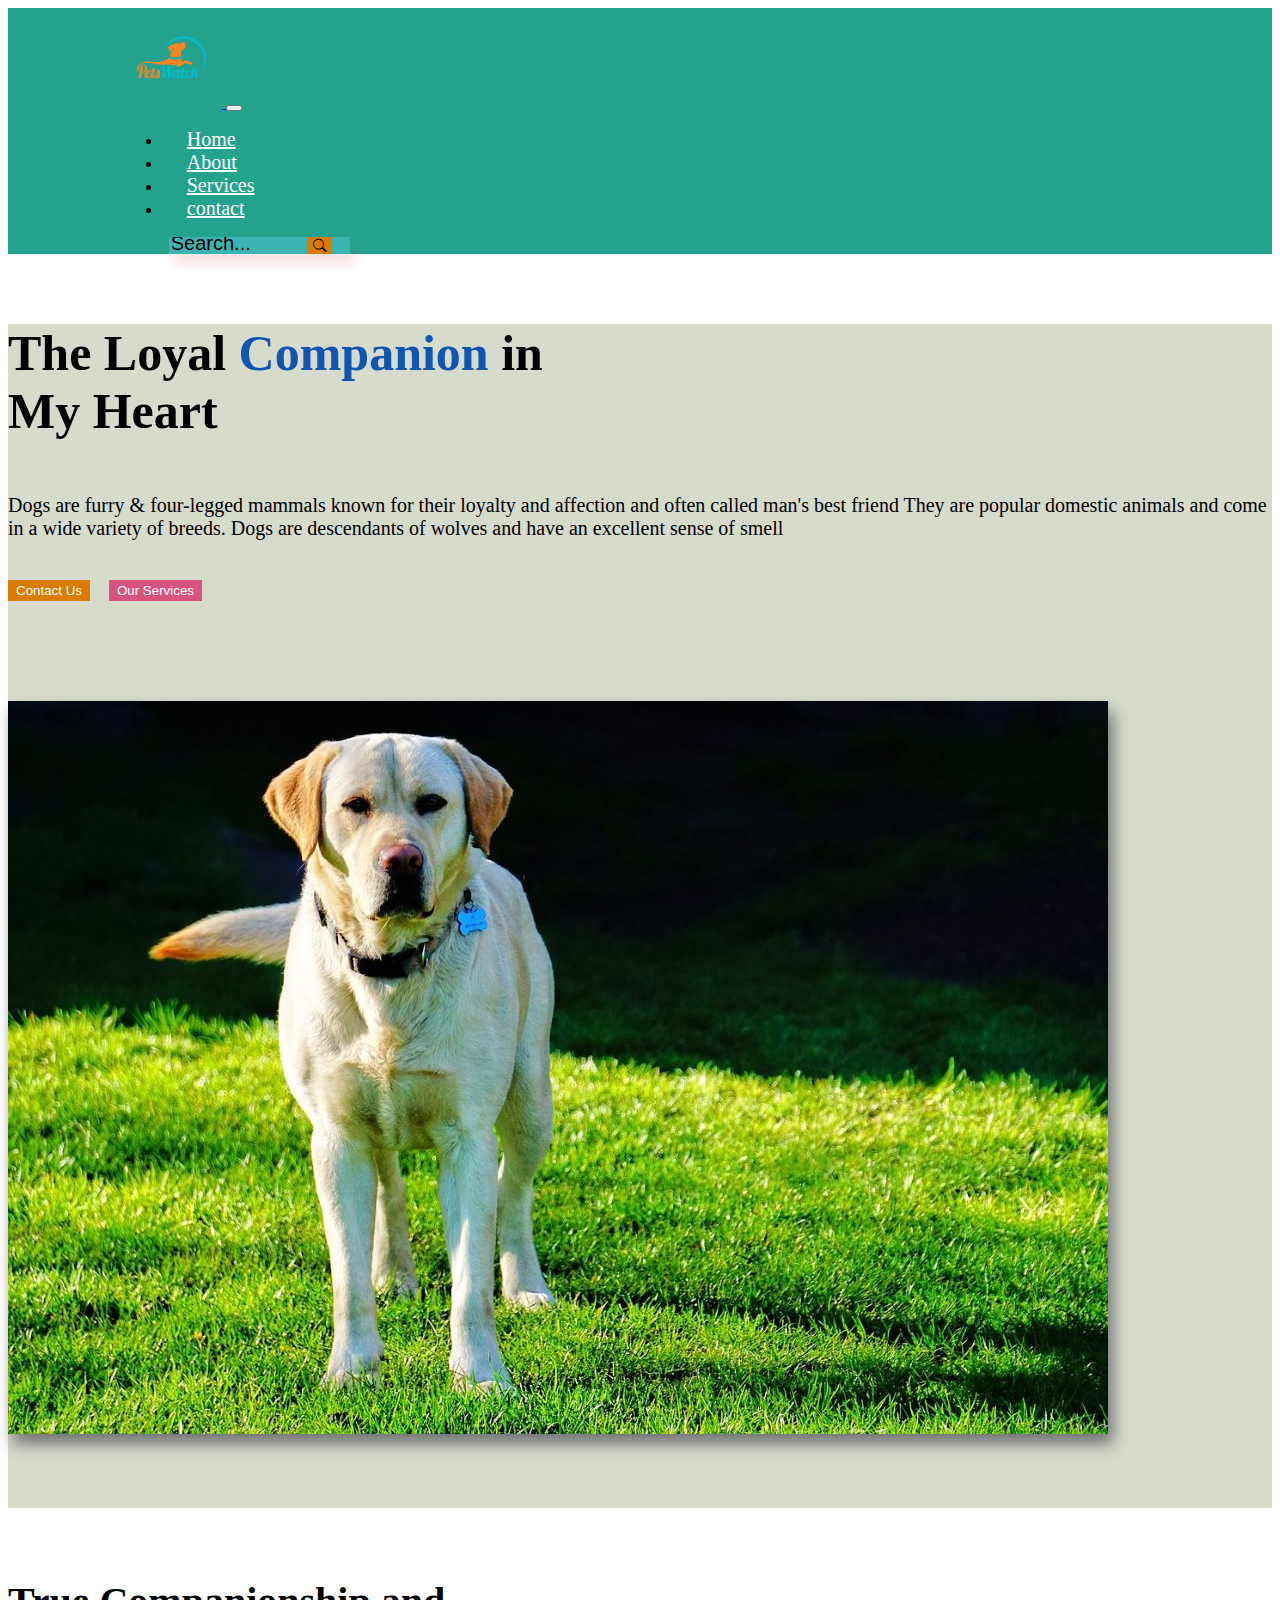
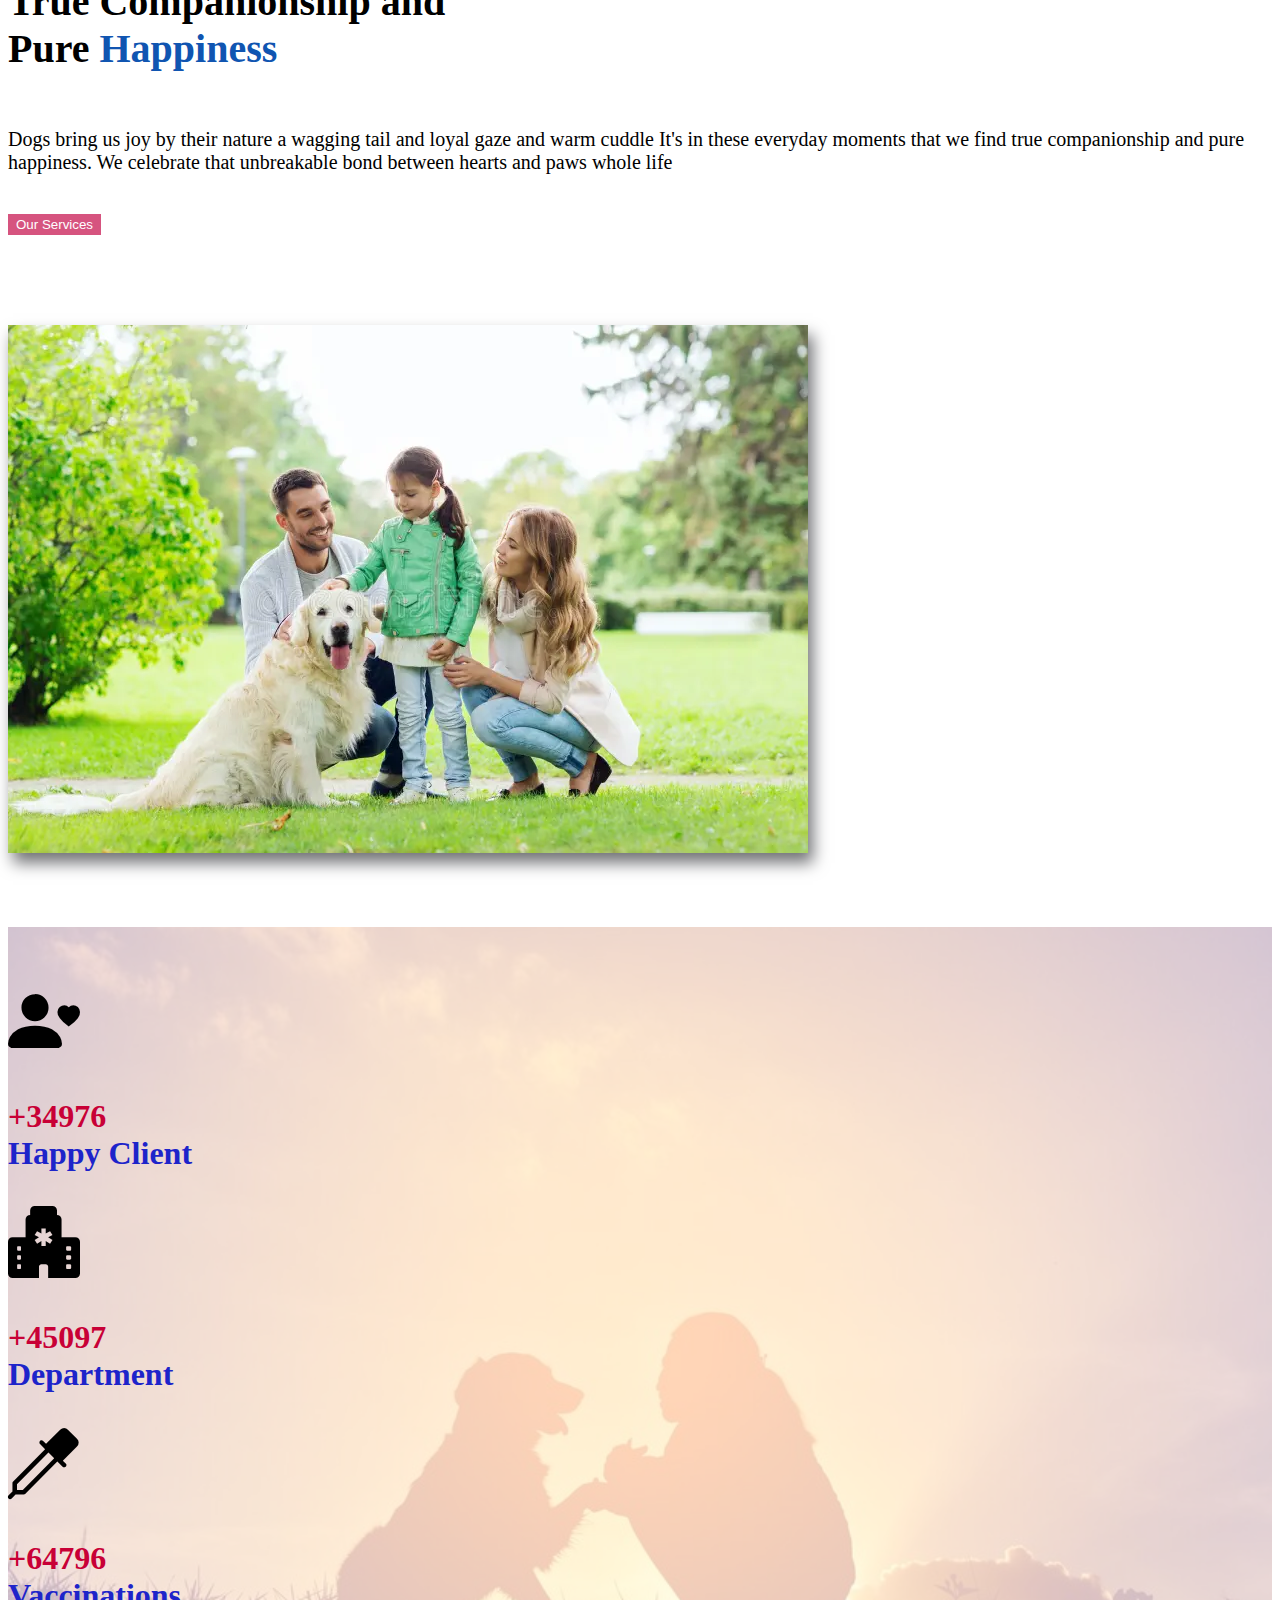
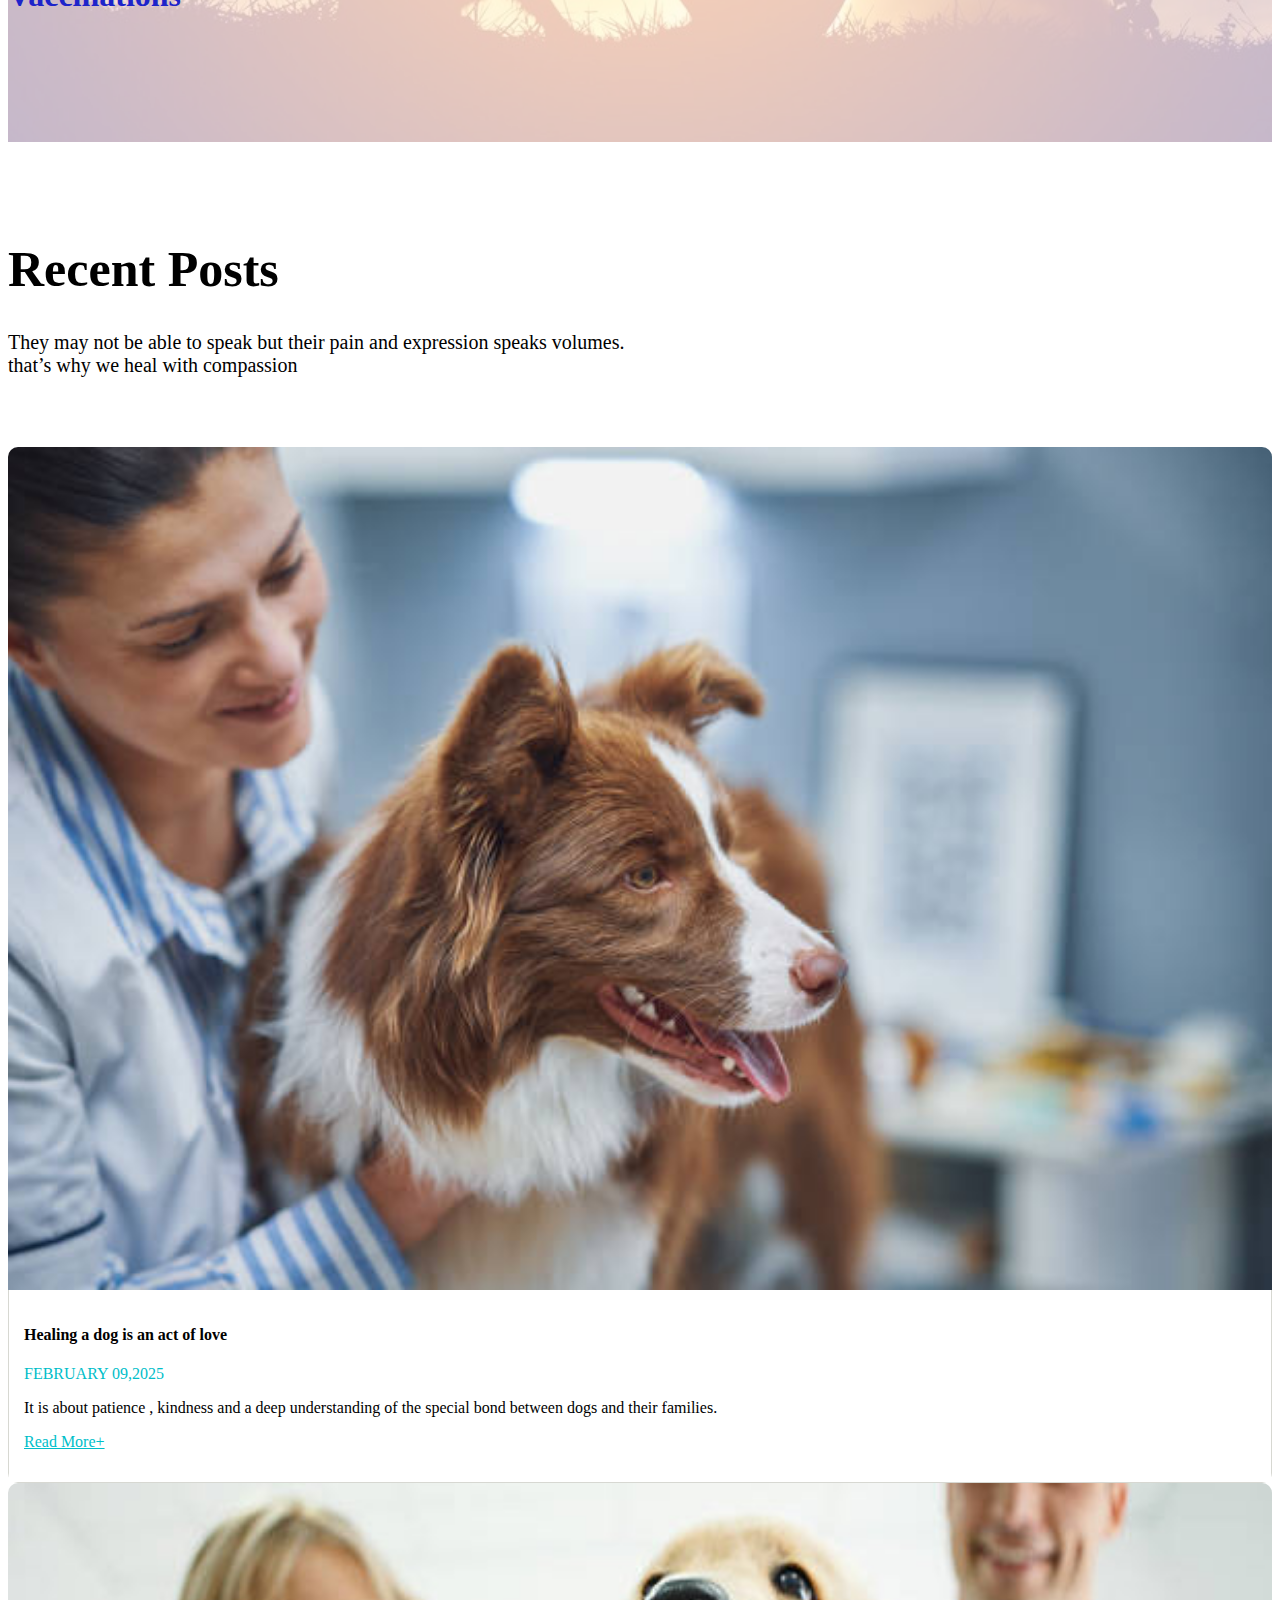
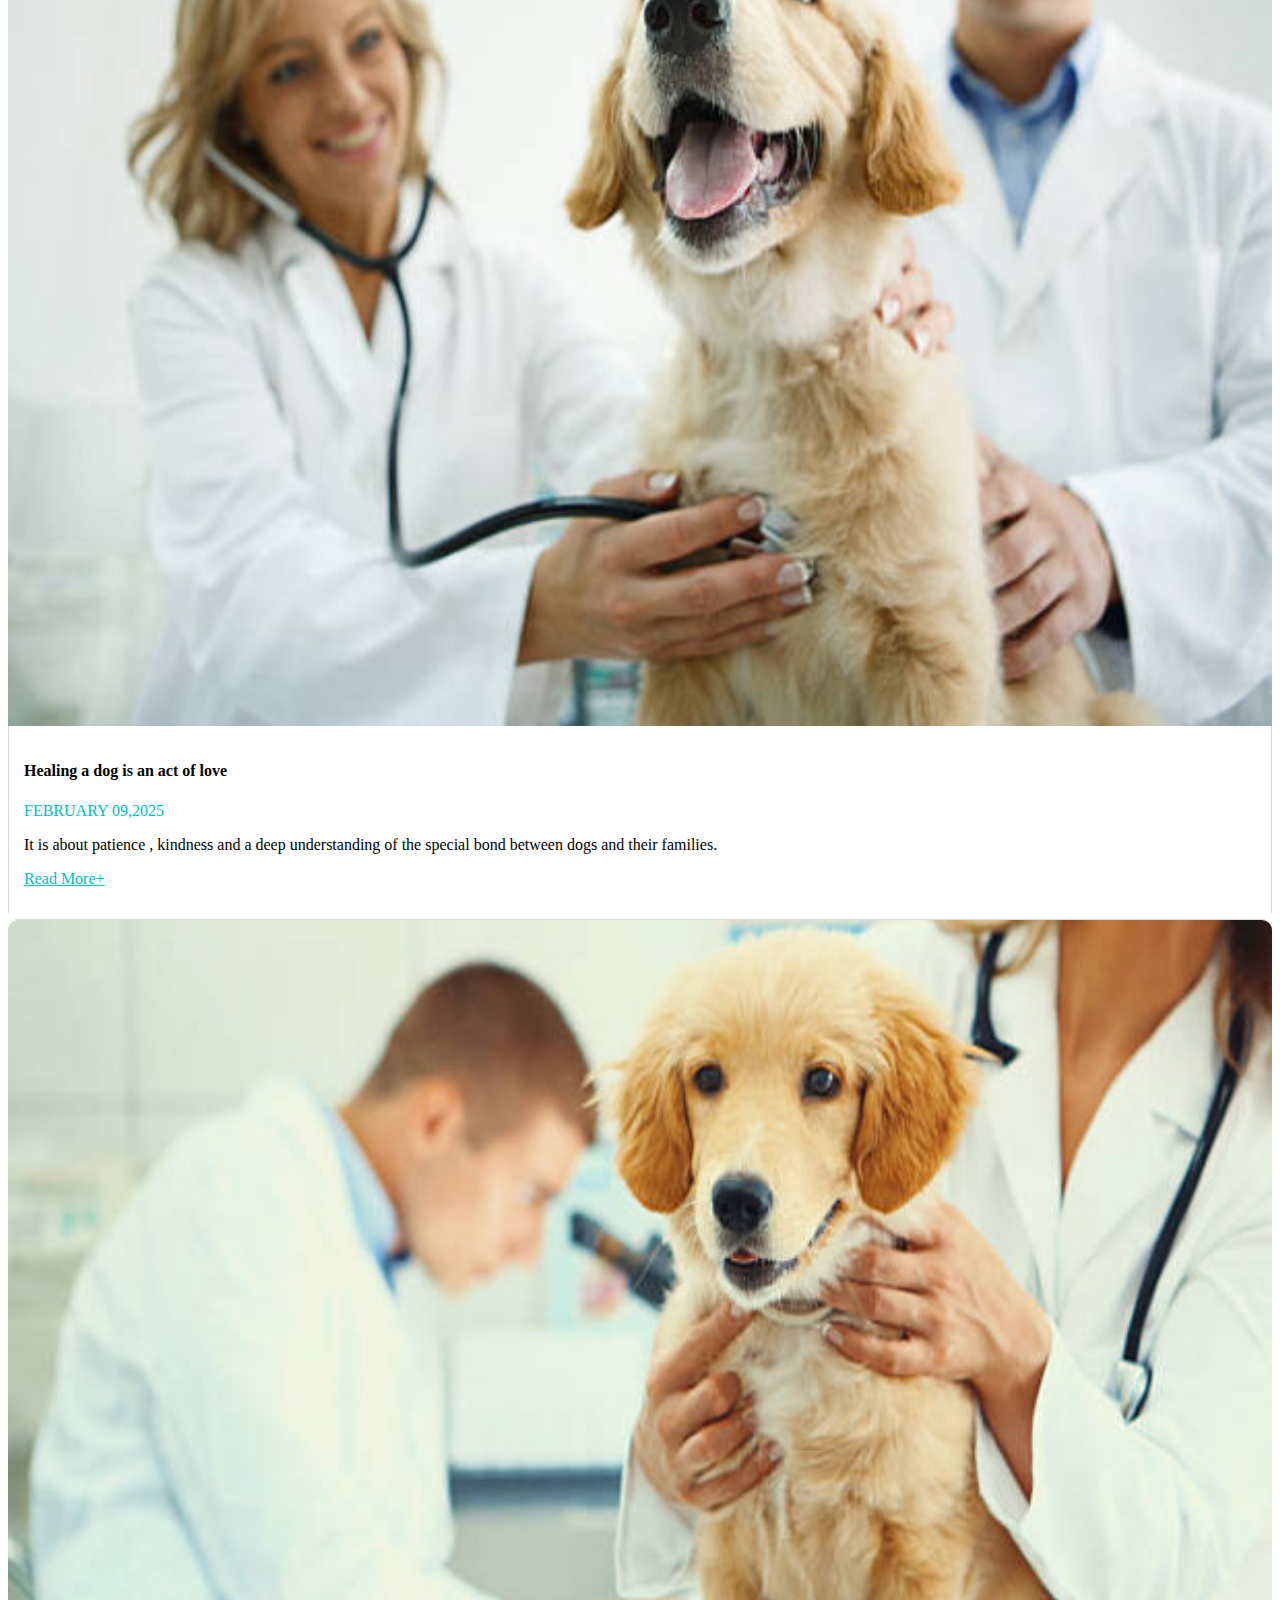
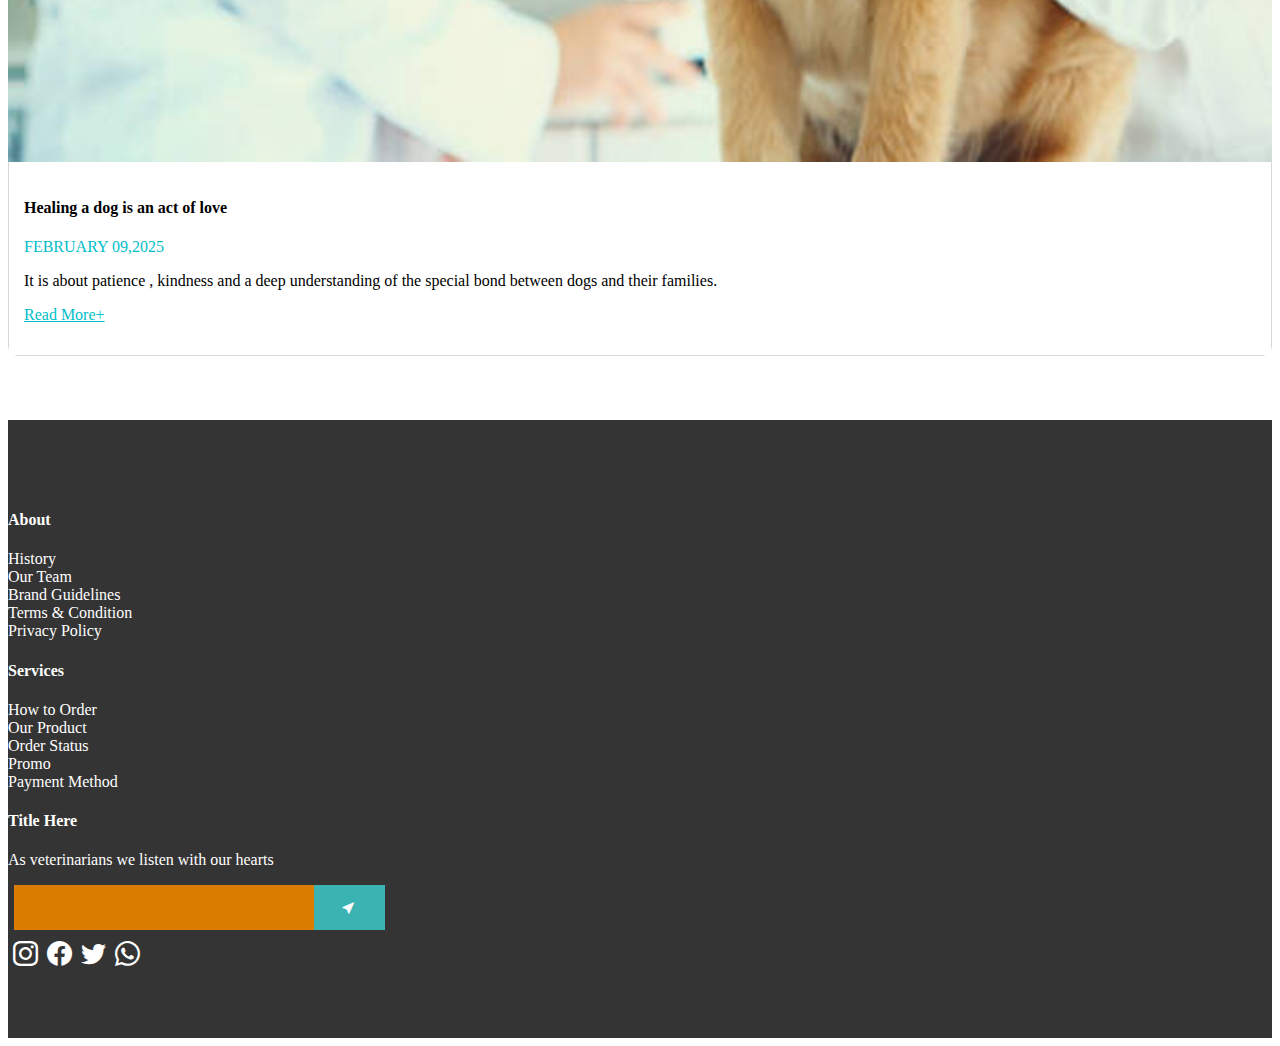
<file: index.html>
<!DOCTYPE html>
<html lang="en">

<head>
  <meta charset="UTF-8">
  <meta name="viewport" content="width=device-width, initial-scale=1.0">
  <title>PawVerse</title>
  <link rel="shortcut icon" href="assets/img/logo 1.png" type="image/x-icon">

  <!-- css bootstrap -->
  <link href="https://cdn.jsdelivr.net/npm/bootstrap@5.3.5/dist/css/bootstrap.min.css" rel="stylesheet"
    integrity="sha384-SgOJa3DmI69IUzQ2PVdRZhwQ+dy64/BUtbMJw1MZ8t5HZApcHrRKUc4W0kG879m7" crossorigin="anonymous">

  <!-- bootstrap icon -->
  <link rel="stylesheet" href="https://cdn.jsdelivr.net/npm/bootstrap-icons@1.11.3/font/bootstrap-icons.min.css">

  <link rel="stylesheet" href="assets/css/style.css">


</head>

<body>
  <nav class="navbar navbar-expand-lg navbar-dark" id="top_nav">
    <div class="container-fluid">
      <a class="navbar-brand" href="#">
        <img src="assets/img/logo 1.png" width="100" alt="" class="img-fluid">
      </a>
      <button class="navbar-toggler" type="button" data-bs-toggle="collapse" data-bs-target="#navbarSupportedContent"
        aria-controls="navbarSupportedContent" aria-expanded="false" aria-label="Toggle navigation">
        <span class="navbar-toggler-icon"></span>
      </button>
      <div class="collapse navbar-collapse" id="navbarSupportedContent">
        <ul class="navbar-nav ms-auto mb-2 mb-lg-0">
          <li class="nav-item">
            <a class="nav-link active" aria-current="page" href="#">Home</a>
          </li>
          <li class="nav-item">
            <a class="nav-link" href="#">About</a>
          </li>
          <li class="nav-item">
            <a class="nav-link" href="#">Services</a>
          </li>
          <li class="nav-item">
            <a class="nav-link" href="#">contact</a>
          </li>
        </ul>
        <form class="d-flex" role="search" id="searchform">
          <input class="form-control me-2" type="search" placeholder="Search..." aria-label="Search" id="searchbox">
          <button class="btn btn-outline-success" type="submit" id="searchbtn"><i class="bi bi-search"></i></button>
        </form>
      </div>
    </div>
  </nav>

  <!-- container-fluid  -->


  <div class="container-fluid">
    <div class="row justify-content-evenly" id="row-prop">
      <div class="col-md-6 col-11" id="text-prop">
        <h1>The Loyal <span class="span-text">Companion</span> in <br>
          My Heart</h1>
        <p>Dogs are furry & four-legged mammals known for their loyalty and affection and often called man's best friend
          They are popular domestic animals and come in a wide variety of breeds. Dogs are descendants of wolves and
          have an excellent sense of smell</p>
        <button type="button" class="btn" id="btn-1"> Contact Us </button>
        <button type="button" class="btn" id="btn-2"> Our Services</button>
      </div>
      <div class="col-md-4 d-none d-md-block" id="img-prop">
        <img src="assets/img/dog-1.jpg" alt=" image of dog" class="img-fluid" class="src-prop">
      </div>
    </div>

    <!-- service-section -->

    <div class="row justify-content-evenly" id="service-prop">
      <div class="col-md-5 col-11" id="service-text">
        <h1> True Companionship and <br> Pure <span class="span-text">Happiness</span></h1>
        <p>Dogs bring us joy by their nature a wagging tail and loyal gaze and warm cuddle It's in these everyday
          moments that we find true companionship and pure happiness. We celebrate that unbreakable bond between hearts
          and paws whole life</p>
        <button type="button" class="btn" id="service-btn">Our Services</button>

      </div>
      <div class="col-md-5 col-11" id="service-image">
        <img src="assets/img/img-2.webp" alt="dog with family" class="img-fluid">
      </div>
    </div>



    <!-- counter section------- -->
    <div class="row justify-content-evenly" id="counter-image">
      <div class="col-md-3 text-center text-black mt-5 mb-3">
        <div class="all_content">
          <i class="bi bi-person-heart counter-icon"></i>
          <h3 class="counter_text">+34976 <br>
            <span class="counter_sp">Happy Client</span>
          </h3>
        </div>
      </div>
      <div class="col-md-3 text-center black mt-5 mb-3">
        <div class="all_content">
          <i class="bi bi-hospital-fill counter-icon"></i>
          <h3 class="counter_text">+45097 <br>
            <span class="counter_sp">Department</span>
          </h3>
        </div>
      </div>
      <div class="col-md-3 text-center text-black mt-5 mb-3">
        <div class="all_content">
          <i class="bi bi-eyedropper counter-icon"></i>
          <h3 class="counter_text">+64796 <br>
            <span class="counter_sp">Vaccinations</span>
          </h3>
    
        </div>
      </div>
    </div>


    <!-- -----------------counter section end------- -->

    <!------------------------ blog section start ---------------->

    <div class="row justify-content-evenly" id="blog">
      <div class="col-md-12 text-center">
        <h1 class="blog_title">Recent Posts</h1>
        <p class="blog_p">They may not be able to speak but their pain and expression speaks volumes. <br>
          that’s why we heal with compassion </p>
      </div>


      <div class="col-md-3 col-11 mt-4">
        <div class="blog_head">
          <img src="assets/img/blog-img-1.jpg" class="img-fluid" alt=" blog-1-image">
          <div class="blog-detail">
            <h4 class="blog_main">Healing a dog is an act of love</h4>
            <p class="blog_date">FEBRUARY 09,2025</p>
            <P class="blog-desc">It is about patience , kindness and a deep understanding of the special bond between dogs and
              their
              families.</P>
            <p><a href="#" class="blog_link">Read More+</a></p>
          </div>
        </div>
      </div>


      <div class="col-md-3 col-11 mt-4">
        <div class="blog_head">
          <img src="assets/img/blog-img-2.jpg" class="img-fluid " alt=" blog-2-image">
          <div class="blog-detail">
            <h4 class="blog_main">Healing a dog is an act of love </h4>
            <p class="blog_date">FEBRUARY 09,2025</p>
            <P class="blog-desc">It is about patience , kindness and a deep understanding of the special bond between dogs and
              their
              families.</P>
            <p><a href="#" class="blog_link">Read More+</a></p>
          </div>
        </div>
      </div>
      
      <div class="col-md-3 col-11 mt-4">
        <div class="blog_head">
          <img src="assets/img/blog-img-3 .jpg" class="img-fluid" alt=" blog-3-image">
          <div class="blog-detail">
            <h4 class="blog_main">Healing a dog is an act of love</h4>
            <p class="blog_date">FEBRUARY 09,2025</p>
            <P class="blog-desc">It is about patience , kindness and a deep understanding of the special bond between dogs and
              their
              families.</P>
            <p><a href="#" class="blog_link">Read More+</a></p>
          </div>
        </div>
      </div>


  </div>

  <!-- bog end------------------------------ -->

  <!-- footer------------------ -->
   <div class="row justify-content-evenly" id="footer">
    <div class="col-md-2 col-11">
      <h4>About</h4>
      <a href="">History</a> <br>
      <a href="">Our Team</a> <br>
      <a href="">Brand Guidelines</a> <br>
      <a href=""> Terms & Condition</a> <br>
      <a href="">Privacy Policy</a> <br>

    </div>
    <div class="col-md-2 col-11" id="row_2">
      <h4>Services</h4>
      <a href=""> How to Order</a> <br>
      <a href=""> Our Product</a> <br>
      <a href="">Order Status</a> <br>
      <a href="">Promo</a> <br>
      <a href="">Payment Method</a> <br>

    </div>
    <div class="col-md-4 text-end">
      <h4>Title Here</h4>
      <p class="p-prop">As veterinarians we listen with our hearts</p>
      <form action="" class="footer_form">
        <input type="text" class="footer_search_box">
        <button type="button" class="footer_cursor_box">
          <i class="bi bi-cursor-fill"></i>
        </button>
      </form>
      <i class="bi bi-instagram icon"></i>
      <i class="bi bi-facebook icon"></i>
      <i class="bi bi-twitter icon"></i>
      <i class="bi bi-whatsapp icon"></i>

    </div>

   </div>



    <!-- -------------container section end  ---------->

</div>





















  <script src="https://cdn.jsdelivr.net/npm/bootstrap@5.3.5/dist/js/bootstrap.bundle.min.js"
    integrity="sha384-k6d4wzSIapyDyv1kpU366/PK5hCdSbCRGRCMv+eplOQJWyd1fbcAu9OCUj5zNLiq"
    crossorigin="anonymous"></script>
</body>

</html>
</file>
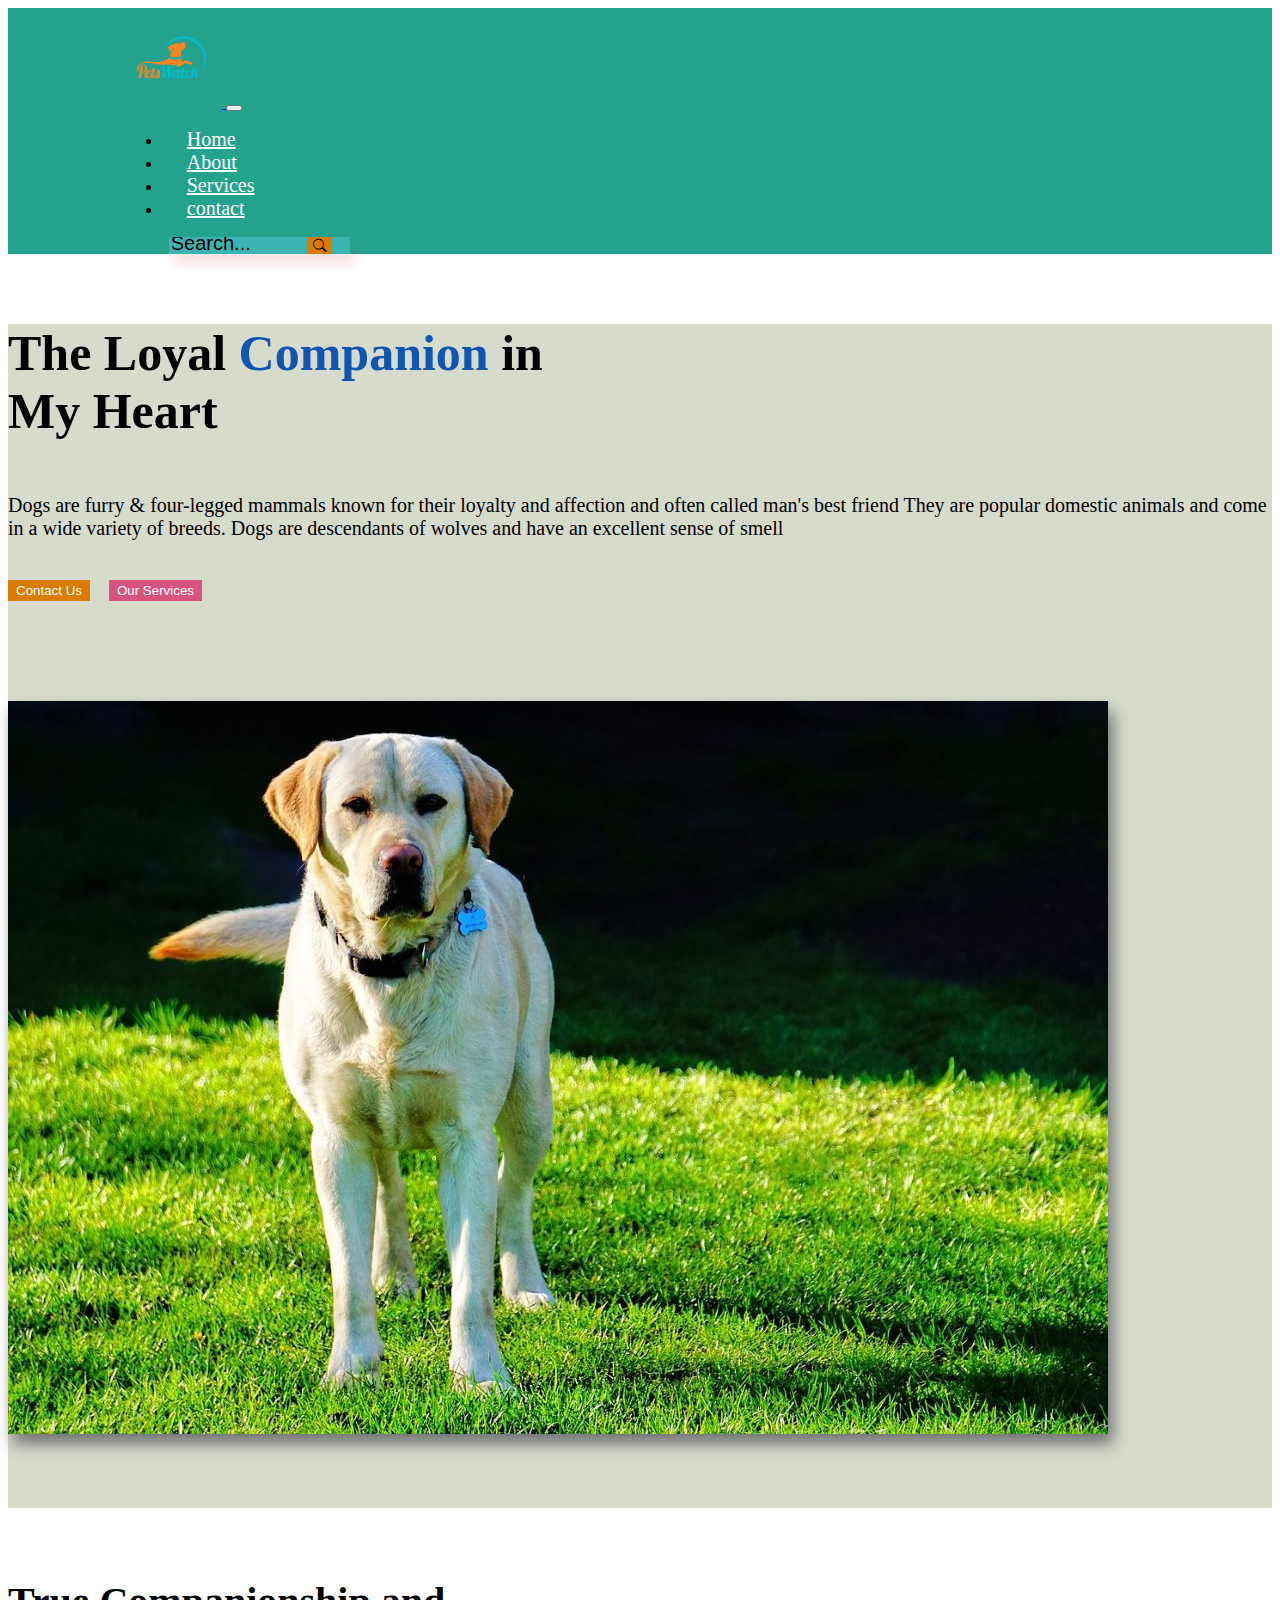
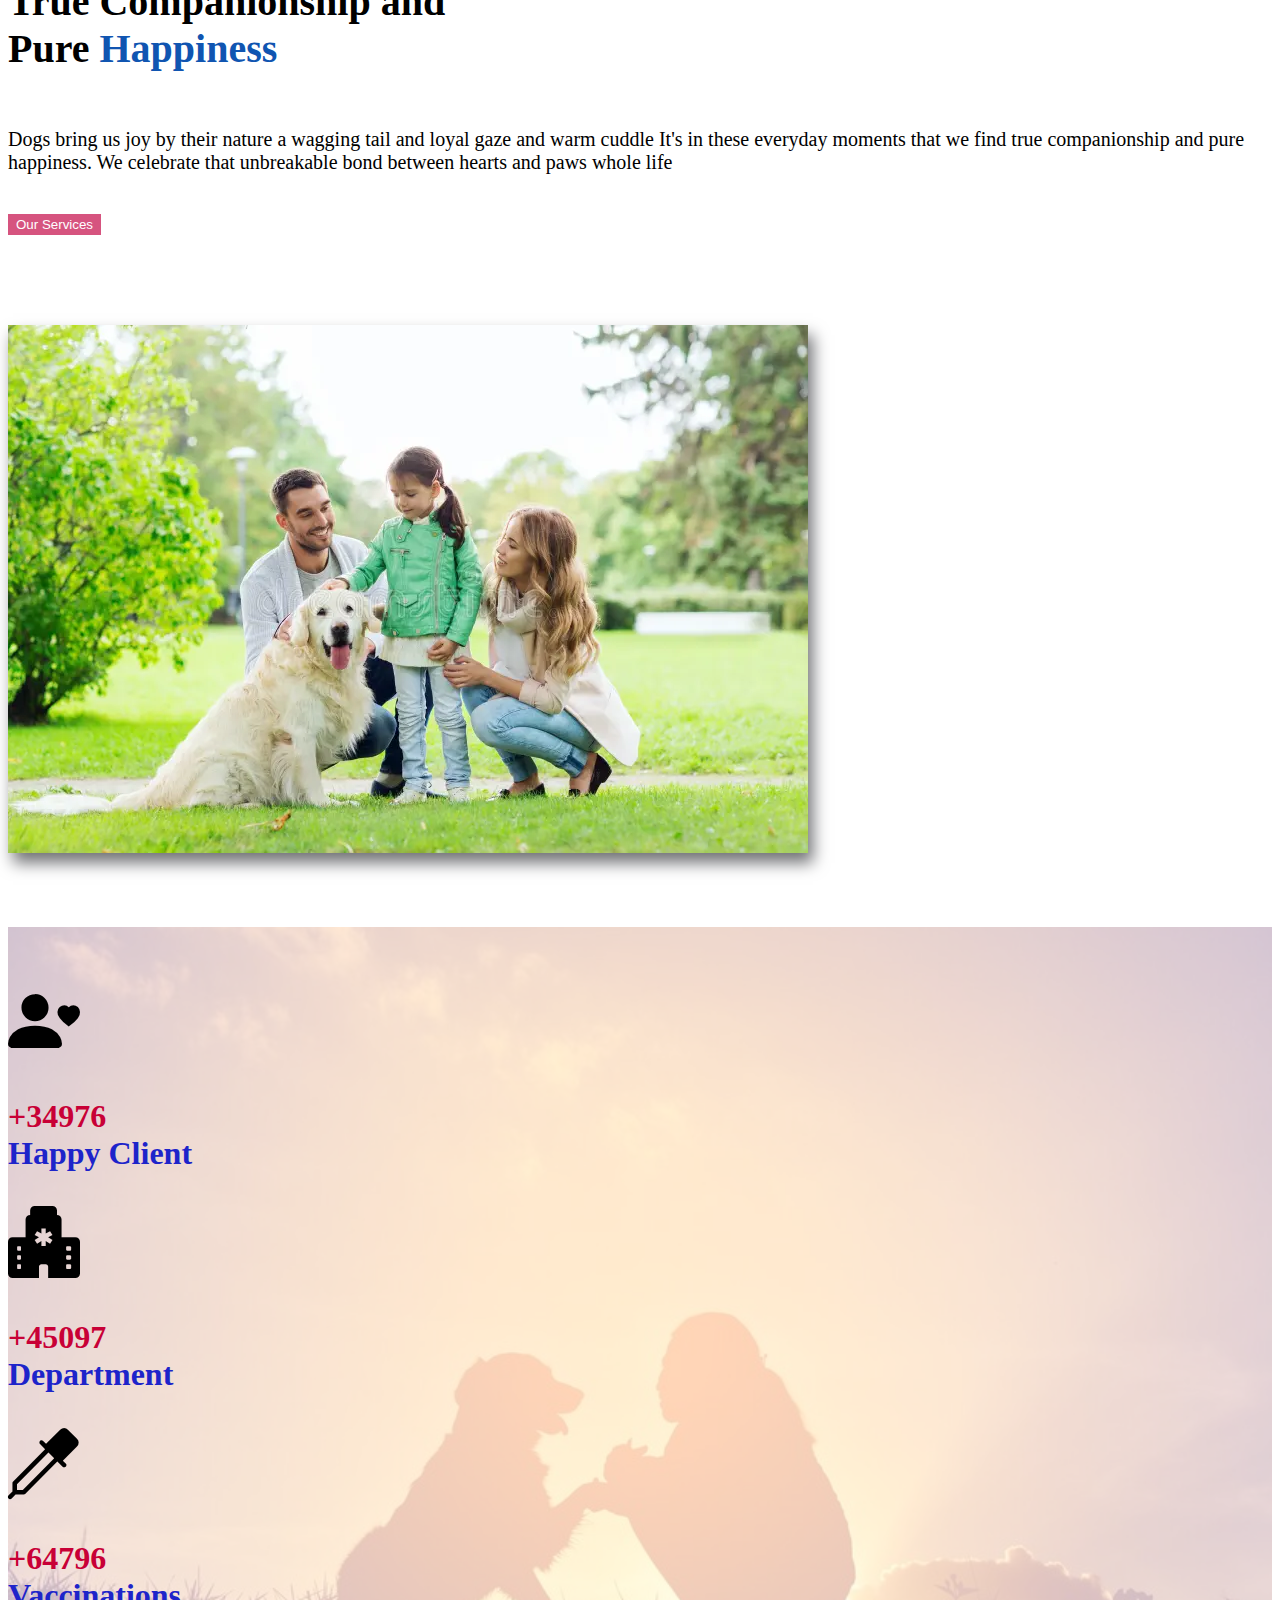
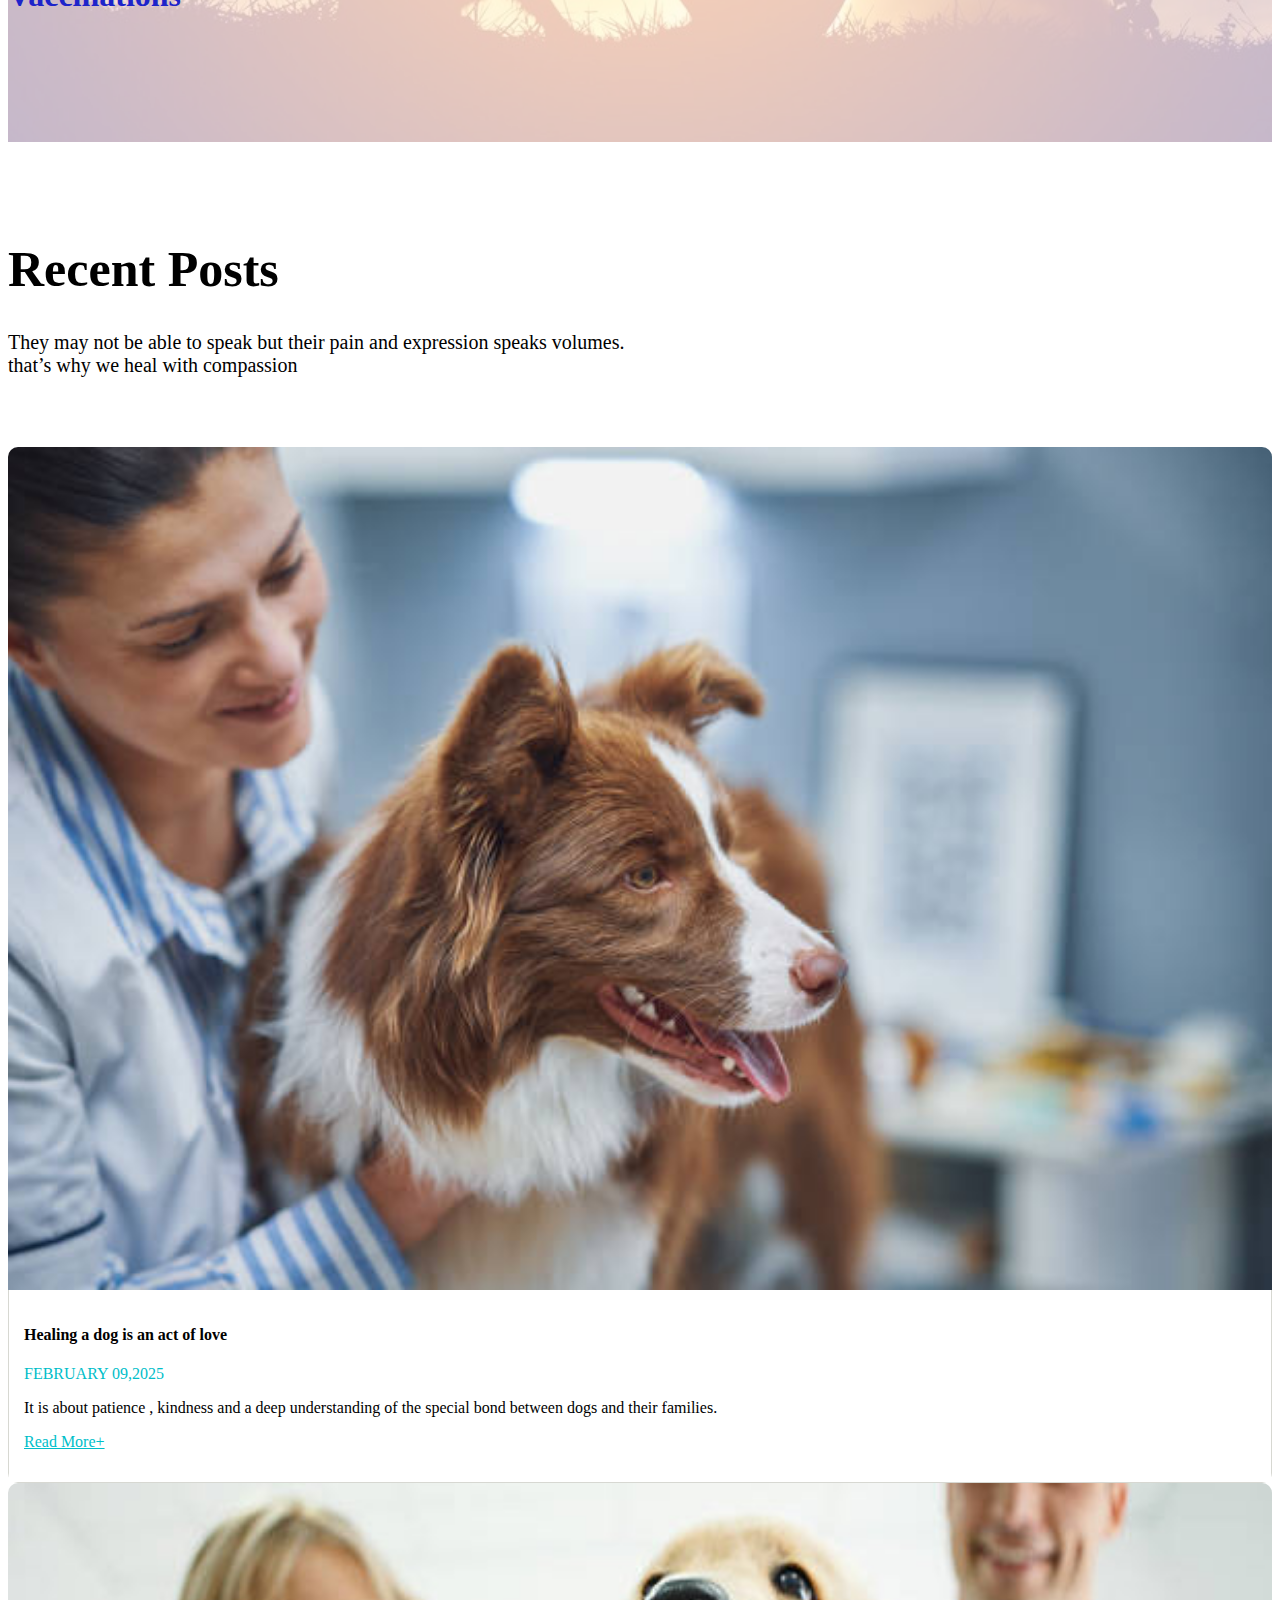
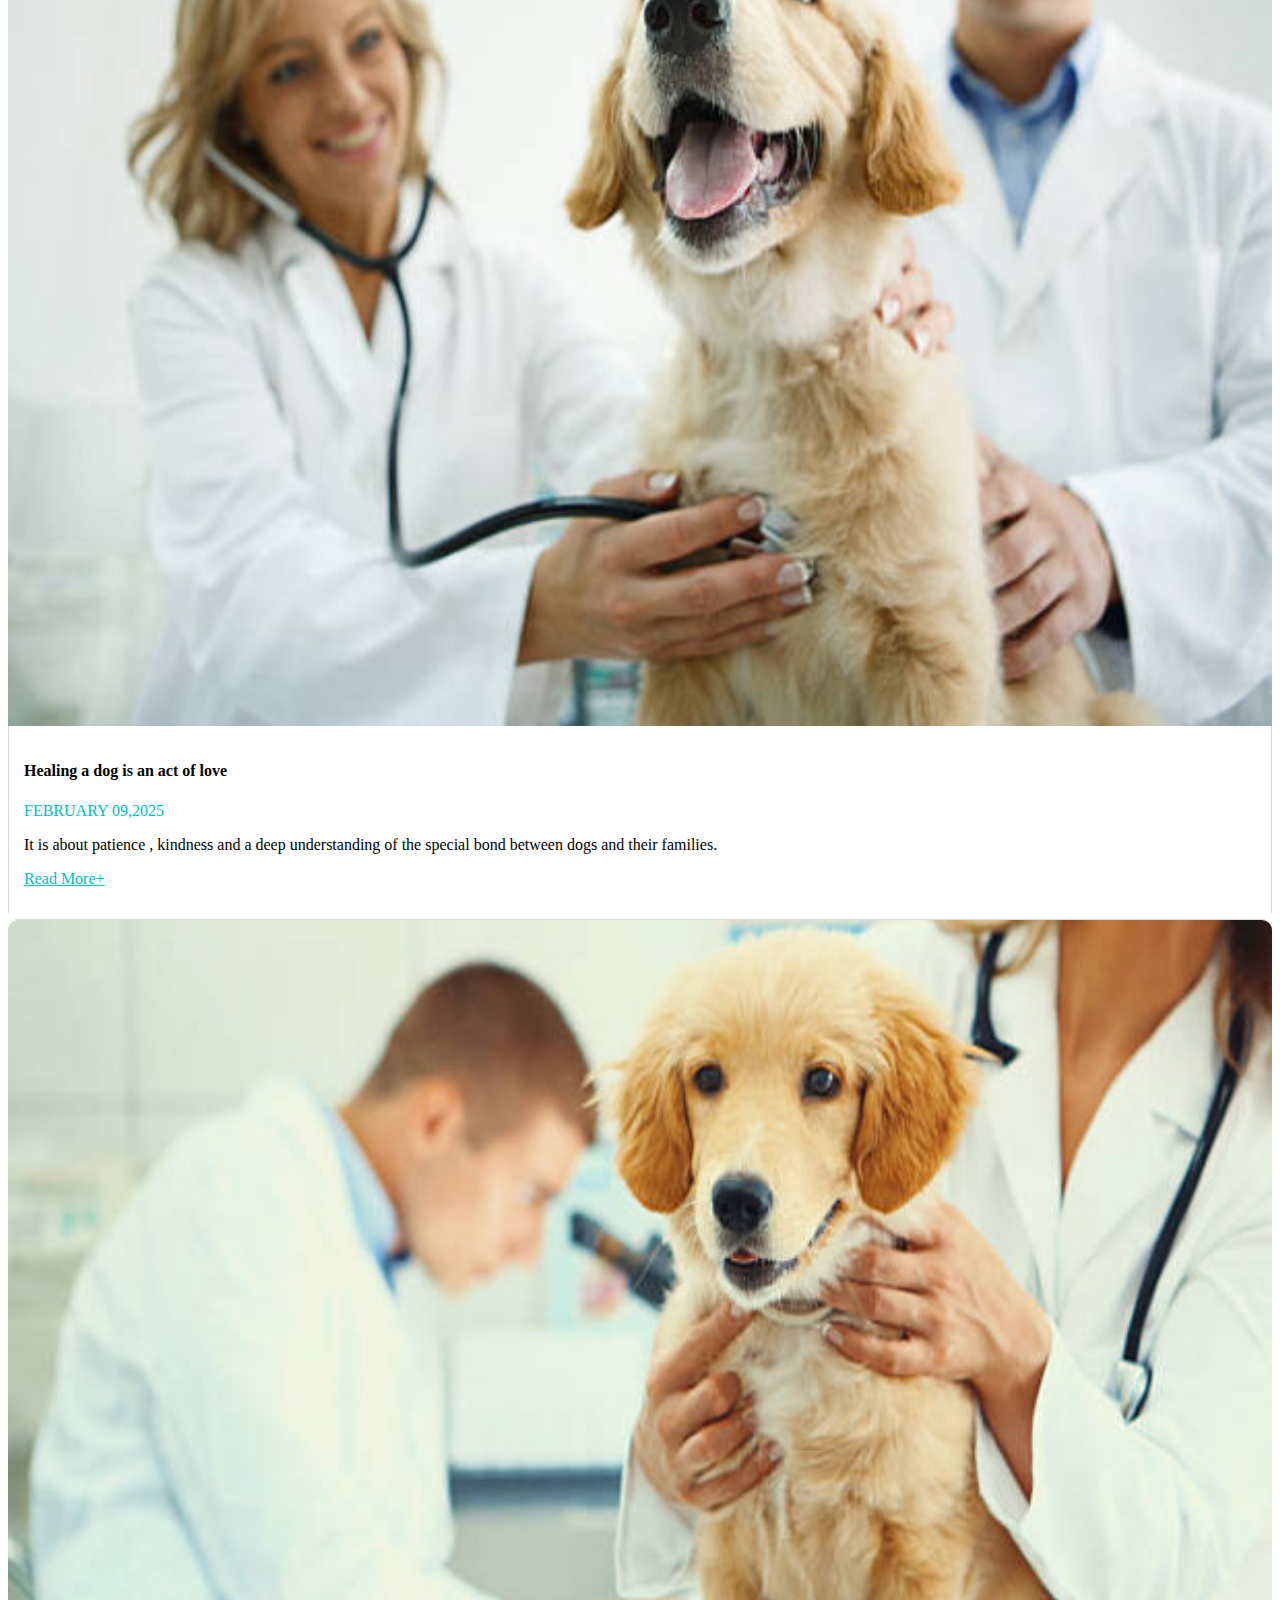
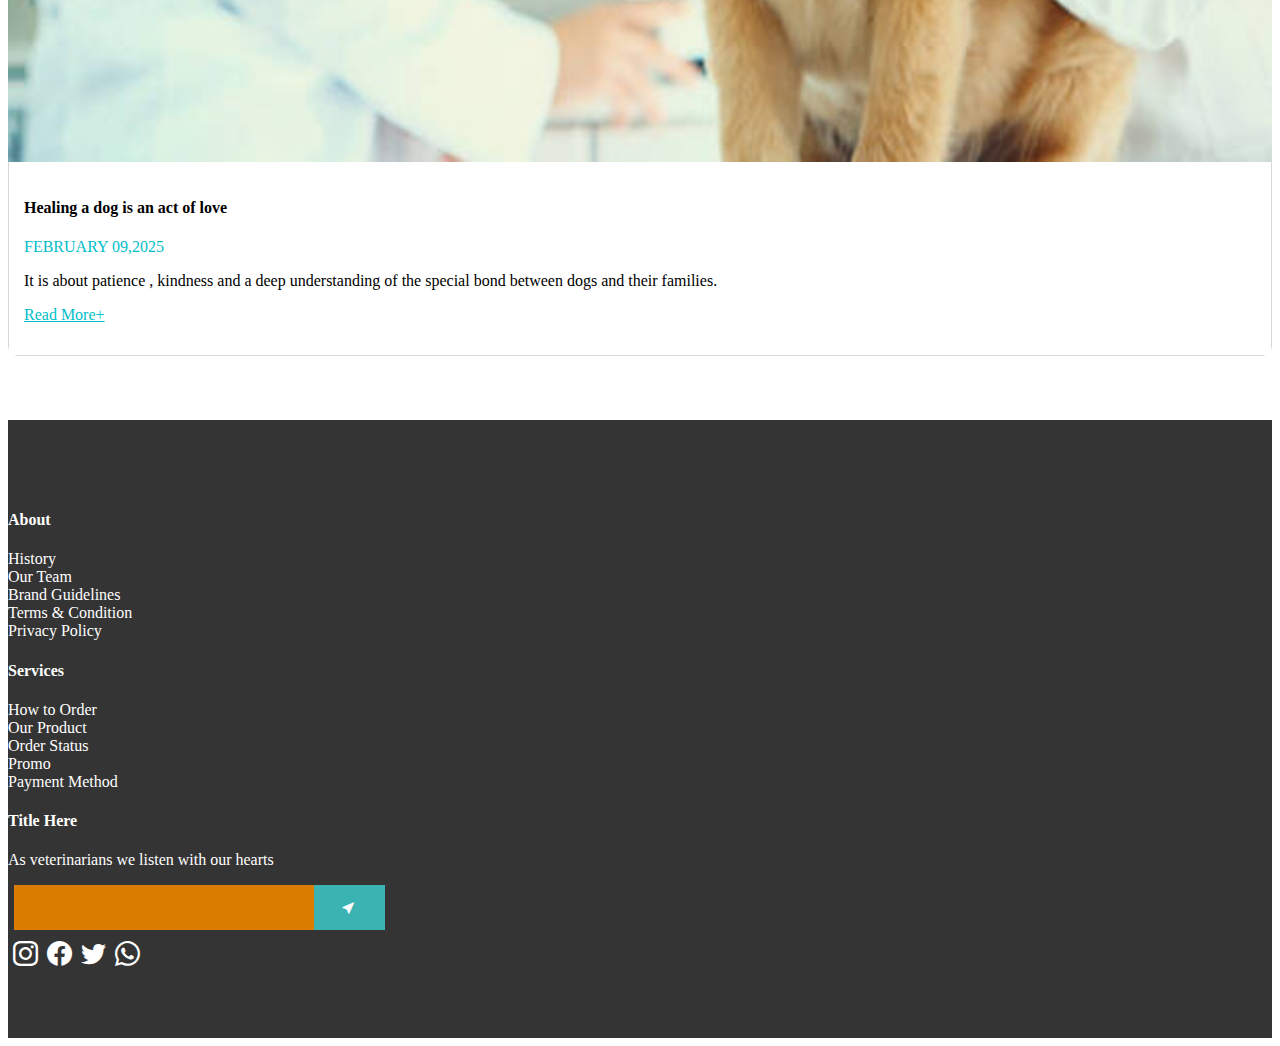
<file: second.html>
<!DOCTYPE html>
<html lang="en">

<head>
  <meta charset="UTF-8">
  <meta name="viewport" content="width=device-width, initial-scale=1.0">
  <title>Custom project</title>
  <link rel="shortcut icon" href="assets/img/logo 1.png" type="image/x-icon">

  <!-- css bootstrap -->
  <link href="https://cdn.jsdelivr.net/npm/bootstrap@5.3.5/dist/css/bootstrap.min.css" rel="stylesheet"
    integrity="sha384-SgOJa3DmI69IUzQ2PVdRZhwQ+dy64/BUtbMJw1MZ8t5HZApcHrRKUc4W0kG879m7" crossorigin="anonymous">

  <!-- bootstrap icon -->
  <link rel="stylesheet" href="https://cdn.jsdelivr.net/npm/bootstrap-icons@1.11.3/font/bootstrap-icons.min.css">

  <link rel="stylesheet" href="assets/css/style.css">


</head>

<body>
  <nav class="navbar navbar-expand-lg navbar-dark" id="top_nav">
    <div class="container-fluid">
      <a class="navbar-brand" href="#">
        <img src="assets/img/logo 1.png" width="100" alt="" class="img-fluid">
      </a>
      <button class="navbar-toggler" type="button" data-bs-toggle="collapse" data-bs-target="#navbarSupportedContent"
        aria-controls="navbarSupportedContent" aria-expanded="false" aria-label="Toggle navigation">
        <span class="navbar-toggler-icon"></span>
      </button>
      <div class="collapse navbar-collapse" id="navbarSupportedContent">
        <ul class="navbar-nav ms-auto mb-2 mb-lg-0">
          <li class="nav-item">
            <a class="nav-link active" aria-current="page" href="#">Home</a>
          </li>
          <li class="nav-item">
            <a class="nav-link" href="#">About</a>
          </li>
          <li class="nav-item">
            <a class="nav-link" href="#">Services</a>
          </li>
          <li class="nav-item">
            <a class="nav-link" href="#">contact</a>
          </li>
        </ul>
        <form class="d-flex" role="search" id="searchform">
          <input class="form-control me-2" type="search" placeholder="Search..." aria-label="Search" id="searchbox">
          <button class="btn btn-outline-success" type="submit" id="searchbtn"><i class="bi bi-search"></i></button>
        </form>
      </div>
    </div>
  </nav>

  <!-- container-fluid  -->


  <div class="container-fluid">
    <div class="row justify-content-evenly" id="row-prop">
      <div class="col-md-6 col-11" id="text-prop">
        <h1>The Loyal <span class="span-text">Companion</span> in <br>
          My Heart</h1>
        <p>Dogs are furry & four-legged mammals known for their loyalty and affection and often called man's best friend
          They are popular domestic animals and come in a wide variety of breeds. Dogs are descendants of wolves and
          have an excellent sense of smell</p>
        <button type="button" class="btn" id="btn-1"> Contact Us </button>
        <button type="button" class="btn" id="btn-2"> Our Services</button>
      </div>
      <div class="col-md-4 d-none d-md-block" id="img-prop">
        <img src="assets/img/dog-1.jpg" alt=" image of dog" class="img-fluid" class="src-prop">
      </div>
    </div>

    <!-- service-section -->

    <div class="row justify-content-evenly" id="service-prop">
      <div class="col-md-5 col-11" id="service-text">
        <h1> True Companionship and <br> Pure <span class="span-text">Happiness</span></h1>
        <p>Dogs bring us joy by their nature a wagging tail and loyal gaze and warm cuddle It's in these everyday
          moments that we find true companionship and pure happiness. We celebrate that unbreakable bond between hearts
          and paws whole life</p>
        <button type="button" class="btn" id="service-btn">Our Services</button>

      </div>
      <div class="col-md-5 col-11" id="service-image">
        <img src="assets/img/img-2.webp" alt="dog with family" class="img-fluid">
      </div>
    </div>



    <!-- counter section------- -->
    <div class="row justify-content-evenly" id="counter-image">
      <div class="col-md-3 text-center text-black mt-5 mb-3">
        <div class="all_content">
          <i class="bi bi-person-heart counter-icon"></i>
          <h3 class="counter_text">+34976 <br>
            <span class="counter_sp">Happy Client</span>
          </h3>
        </div>
      </div>
      <div class="col-md-3 text-center black mt-5 mb-3">
        <div class="all_content">
          <i class="bi bi-hospital-fill counter-icon"></i>
          <h3 class="counter_text">+45097 <br>
            <span class="counter_sp">Department</span>
          </h3>
        </div>
      </div>
      <div class="col-md-3 text-center text-black mt-5 mb-3">
        <div class="all_content">
          <i class="bi bi-eyedropper counter-icon"></i>
          <h3 class="counter_text">+64796 <br>
            <span class="counter_sp">Vaccinations</span>
          </h3>
    
        </div>
      </div>
    </div>


    <!-- -----------------counter section end------- -->

    <!------------------------ blog section start ---------------->

    <div class="row justify-content-evenly" id="blog">
      <div class="col-md-12 text-center">
        <h1 class="blog_title">Recent Posts</h1>
        <p class="blog_p">They may not be able to speak but their pain and expression speaks volumes. <br>
          that’s why we heal with compassion </p>
      </div>


      <div class="col-md-3 col-11 mt-4">
        <div class="blog_head">
          <img src="assets/img/blog-img-1.jpg" class="img-fluid" alt=" blog-1-image">
          <div class="blog-detail">
            <h4 class="blog_main">Healing a dog is an act of love</h4>
            <p class="blog_date">FEBRUARY 09,2025</p>
            <P class="blog-desc">It is about patience , kindness and a deep understanding of the special bond between dogs and
              their
              families.</P>
            <p><a href="#" class="blog_link">Read More+</a></p>
          </div>
        </div>
      </div>


      <div class="col-md-3 col-11 mt-4">
        <div class="blog_head">
          <img src="assets/img/blog-img-2.jpg" class="img-fluid " alt=" blog-2-image">
          <div class="blog-detail">
            <h4 class="blog_main">Healing a dog is an act of love </h4>
            <p class="blog_date">FEBRUARY 09,2025</p>
            <P class="blog-desc">It is about patience , kindness and a deep understanding of the special bond between dogs and
              their
              families.</P>
            <p><a href="#" class="blog_link">Read More+</a></p>
          </div>
        </div>
      </div>
      
      <div class="col-md-3 col-11 mt-4">
        <div class="blog_head">
          <img src="assets/img/blog-img-3 .jpg" class="img-fluid" alt=" blog-3-image">
          <div class="blog-detail">
            <h4 class="blog_main">Healing a dog is an act of love</h4>
            <p class="blog_date">FEBRUARY 09,2025</p>
            <P class="blog-desc">It is about patience , kindness and a deep understanding of the special bond between dogs and
              their
              families.</P>
            <p><a href="#" class="blog_link">Read More+</a></p>
          </div>
        </div>
      </div>


  </div>

  <!-- bog end------------------------------ -->

  <!-- footer------------------ -->
   <div class="row justify-content-evenly" id="footer">
    <div class="col-md-2 col-11">
      <h4>About</h4>
      <a href="">History</a> <br>
      <a href="">Our Team</a> <br>
      <a href="">Brand Guidelines</a> <br>
      <a href=""> Terms & Condition</a> <br>
      <a href="">Privacy Policy</a> <br>

    </div>
    <div class="col-md-2 col-11" id="row_2">
      <h4>Services</h4>
      <a href=""> How to Order</a> <br>
      <a href=""> Our Product</a> <br>
      <a href="">Order Status</a> <br>
      <a href="">Promo</a> <br>
      <a href="">Payment Method</a> <br>

    </div>
    <div class="col-md-4 text-end">
      <h4>Title Here</h4>
      <p class="p-prop">As veterinarians we listen with our hearts</p>
      <form action="" class="footer_form">
        <input type="text" class="footer_search_box">
        <button type="button" class="footer_cursor_box">
          <i class="bi bi-cursor-fill"></i>
        </button>
      </form>
      <i class="bi bi-instagram icon"></i>
      <i class="bi bi-facebook icon"></i>
      <i class="bi bi-twitter icon"></i>
      <i class="bi bi-whatsapp icon"></i>

    </div>

   </div>



    <!-- -------------container section end  ---------->

</div>





















  <script src="https://cdn.jsdelivr.net/npm/bootstrap@5.3.5/dist/js/bootstrap.bundle.min.js"
    integrity="sha384-k6d4wzSIapyDyv1kpU366/PK5hCdSbCRGRCMv+eplOQJWyd1fbcAu9OCUj5zNLiq"
    crossorigin="anonymous"></script>
</body>

</html>
</file>
<file: assets/css/style.css>
#top_nav{
    background-color: #23a38e; 
    padding: 0 9%;

    
}
.navbar-dark .navbar-nav .nav-link{
    color: rgb(255,255,255);
    font-size: 20px;
    padding-left: 25px;
}
#searchbox{
    background-color:#3bb3b3;
    border: 0px;
    border-radius: 0;
    position: relative;
    left: 47px;
    box-shadow:5px 10px 11px 0px #be232321;

}
#searchbox::placeholder{

    color: black;
    font-size: 20px;
}
#searchbtn{
    position: relative;
    z-index:99;
    background-color:#da7c00;
    border: 0px;
    border-radius: 0;

}

@media only screen and (max-width: 991px){
    #searchform{
        margin-bottom: 30px;
        margin-top: 20px;
        position: relative;
        left: -20px;
    }
}

/* container */
#row-prop{
    background-color: #d7dbcc;
    padding-bottom: 70px;
    /* padding-top: 10px; */
}
#text-prop h1{
    color: black;
    font-size:50px;
    margin-top: 70px;
   
}
.span-text{
    color: #1055b1;
}

#text-prop p{
    color: black;
    font-size: 20px;
    padding-top: 20px;
    padding-bottom: 20px;
}
#btn-1{
    background-color:#da7c00;
    border: 2px solid #da7c00;
    color: white;

}

#btn-2{
    background-color:#d6547f;
    color: white;
    border: 2px solid #d6547f;
    margin-left: 15px;

} 

#img-prop{
    padding-top: 100px;
    
}

#img-prop .img-fluid{
    box-shadow: 5px 10px 15px 0px #727376;
}

@media only screen and (max-width: 1150px){
    #text-prop h1{
        font-size: 40px;
    }
    #img-prop{
        margin-top: 50px;
    }
}

@media only screen and (max-width: 930px){
    #text-prop h1{
        font-size: 25px;

    }
    #text-prop p{
        font-size: 18px;
        
    }

}
@media only screen and (max-width: 414px){
    #btn-1, #btn-2{
        display: block;
        width: 100%;
        margin-left: 0px;
        margin-bottom: 20px;
        
    }

    /* #btn-1{
        margin-bottom: 20px;
        
    }
    #btn-2{
        margin-left: 0px;
    } */
}


/* service-section property */
#service-prop{
    padding-bottom: 70px;
    /* background-color: #d7dbcc; */
    /* background-color: #23a38e; */
    

}
#service-text h1{
    color: black;
    font-size:40px ;
    margin-top: 70px;
}
/* .span-ser-text{
    color:#d6547f ;
} */

#service-text p{
    color:black;
    padding-top: 30px;
    padding-bottom: 20px;
    font-size: 20px;

}
#service-btn{
    background-color:#d6547f;
    border: 2px solid #d6547f;
    color: white;

}
#service-image{
    padding-top: 90px;
    
}


#service-image .img-fluid{
    box-shadow: 5px 10px 15px 0px #727376;
}


@media only screen and (max-width: 1150px){
    #service-text h1{
        font-size:32px ;
    }

}

@media only screen and (max-width: 930px){
    #service-text h1{
        font-size:25px ;
    }
    #service-text p{
        font-size: 18px;
    }
    #service-image{
        margin-top: 4%;
    }

    
}

@media only screen and (max-width: 414px){
    #service-btn{
        width: 100%;
    }
}

/* counter section start */


#counter-image{
    background-image: url("../../assets/img/bg-1.jpg");
    padding-top: 3.5rem;
    padding-bottom: 6rem;
    background-position: center;
    background-size: cover;
    /* background-repeat: no-repeat; */
    position: relative;
    /* overflow: hidden; */
    

}
#counter-image::after{
    content: "";
    position: absolute;
    top: 0;
    left: 0;
    width: 100%;
    height: 100%;
    background-color: rgba(255, 250, 250, 0.705);
    /* z-index: 1; */
  }
.all_content {
    color: black;
    font-size: 4.5rem;
    position: relative;
    z-index: 1;
}
.all_content .counter_text {
    font-size: 2rem;
    font-weight: 700;
    color: #C80036;
  }
.all_content .counter_sp{
    color: #1D24CA;
  font-size: 2rem;
  font-weight: 700;
}



@media only screen and (max-width: 930px){
    .all_content .counter_sp {
        font-size: 1.6rem;
    }
    .all_content .counter_text{
        font-size: 1.6rem;
    }
}



/* ---------------blog session---------------------- */
#blog{
    padding-top: 4rem;
    padding-bottom: 4rem;
    /* background-color: #969792; */


}
.blog_title{
    font-size: 50px;
    font-weight: bolder;
}
.blog_p{
    font-size: 20px;
    margin-bottom: 70px;
}
.blog-detail{
    padding: 15px;
    border: 1px solid #d7d8d2;
    border-top: 0;
}
.blog_date, .blog_link{
    color: #00bec9;

}
.blog_head{
    display: flex;
    flex-direction: column;
    border-radius: 10px;
    overflow: hidden;
  }
  

  @media only screen and (max-width: 930px){
    .blog_main{
        font-size: 17px;
    }
  }




  /*--------- footer section------------------------- */
  #footer{
    background-color: #343434;
    padding-top: 70px;
    padding-bottom: 70px;
    color: white;
  }
  #footer a{
    color: white;
    text-decoration: none;
  }
.footer_form{
    margin-top: 10px;
    margin-bottom: 10px;
}
.footer_search_box{
    background-color:#da7c00 ;
    color: white;
    border: 0;
    padding: 15px;
    width: 100%;
    max-width: 270px;
    position: relative;
    left: 6px;

}
.footer_cursor_box{
    background-color: #3bb3b3;
    border: 0;
    padding: 15px 30px;
    color: white;
}

.icon{
    font-size: 25px;
    padding-left: 5px;
}


@media only screen and (max-width: 1150px){
    .footer_search_box {
        width: 100%;
        max-width: 200px;
    }
    .p-prop{
        font-size: 14px;
    }
    #footer a {
        font-size: 14px;
    }
}


@media only screen and (max-width: 930px){
    .footer_search_box{
        width: 100%;
        max-width: 160px;
    }
    .footer_cursor_box{
        padding: 15px 24px;
    }
    .p-prop{
        font-size: 12px;
    }
    #footer a {
        font-size: 12px;
    }
}

@media only screen and (max-width: 768px){
    #row_2{
        padding-top: 3rem;

    }
    .footer_search_box{
        width: 100%;
        max-width: 230px;

    }
    .footer_cursor_box{
        padding: 15px 30px;

    }
    .p-prop{
        font-size: 100%;
    }
    #footer a {
        font-size: 100%;
    }

   
}

/*--------------------------------------------------- completed---------------------------------------------------- */
</file>
